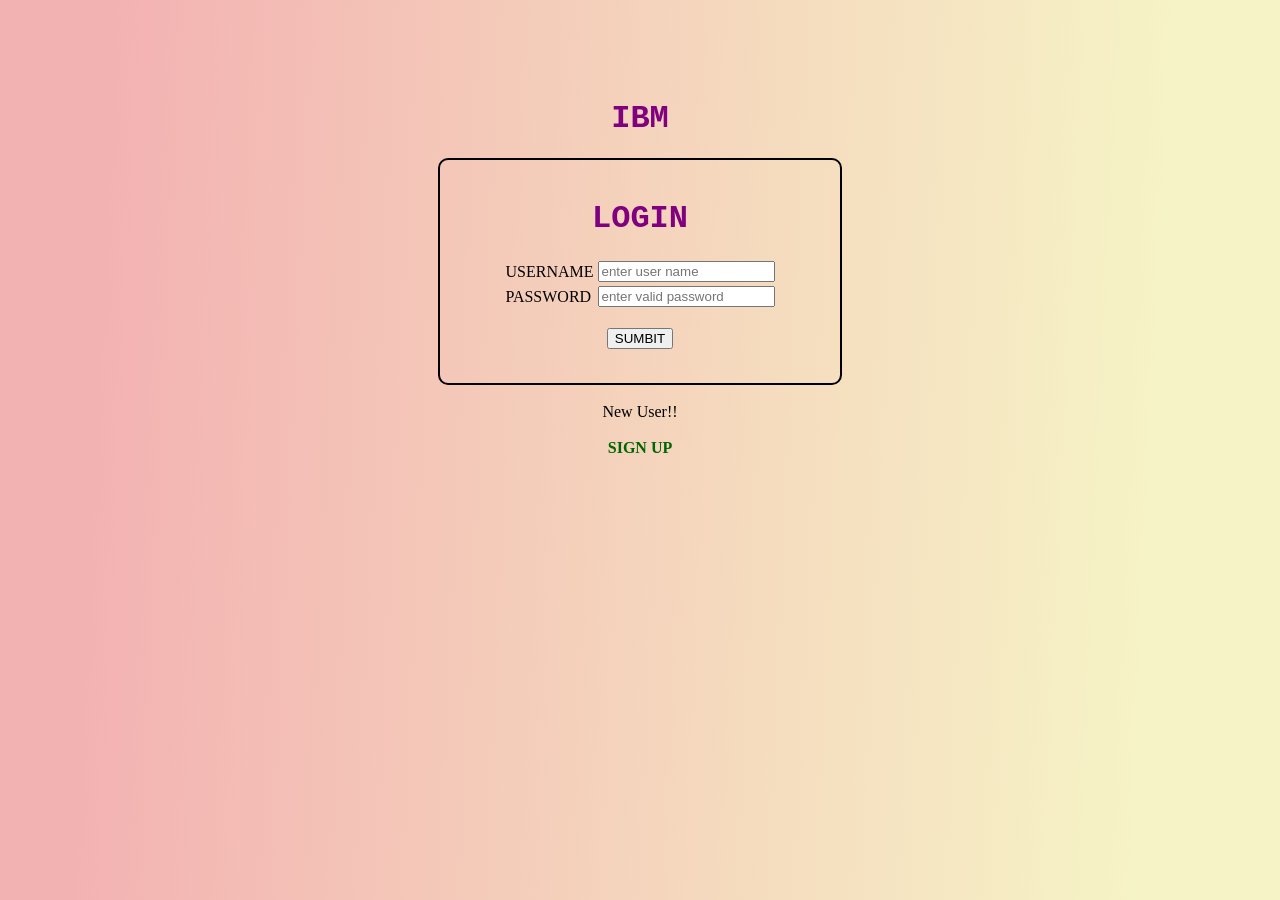
<file: IMPLEMENTING  WEB APPLICATION/Create IBM DB2 And Connect With Python/Templates/login.html>
<html lang="en">

<head>
    <meta charset="UTF-8">
    <meta http-equiv="X-UA-Compatible" content="IE=edge">
    <meta name="viewport" content="width=device-width, initial-scale=1.0">
    <title>Document</title>
</head>

<style>
    body {
        background-image: linear-gradient(92.7deg, rgb(243, 178, 178) 8.5%, rgb(246, 244, 198) 90.2%);
        font-family: Georgia, 'Times New Roman', Times, serif;
    }

    button:hover {
        background-color: dark blue;
        border-color: black;
    }

    h1 {
        font-family: 'Courier New', Courier, monospace;
        color: purple;
        top: 10em;
    }

    .container1 {
        border: 2px solid black;
        border-color: black;
        border-radius: 10px;
        width: 400px;
    }

    .top {
        margin-top: 100px;
    }

    input:hover {
        border-color: rgb(25, 20, 20);
    }

    a {
        text-decoration: none;
    }

    a:link {
        color: #006600;
        text-decoration: none;
    }

    a:visited {
        color: rgb(215, 117, 92);
        text-decoration: none;
    }

    a:hover {
        color: rgb(128, 105, 255);
        text-decoration: none;
    }

    a:active {
        color: rgb(202, 99, 75);
        text-decoration: none;
    }
</style>

<body>
    <center>
        <h1 class="top">IBM</h1>
        <div class="container1">
            <br>
            <h1>LOGIN</h1>
            <form action="http://localhost:5000/login" method="POST">
                <table>
                    <tr>
                        <td><label for="text">USERNAME</label></td>
                        <td><input type="text" name="username" placeholder="enter user name" /></td>
                    </tr>
                    <tr>
                        <td><label for="text">PASSWORD</label></td>
                        <td><input type="text" name="password" placeholder="enter valid password"></td>
                    </tr>
                </table>
                <br>
                <button type="submit">SUMBIT</button>
            </form>
            <br>
        </div>
        <br>
        <label for="text">New User!! <br> <br> <b><a href="http://http://localhost:5000">SIGN UP</a></b></label>
    </center>
</body>

</html>
</file>
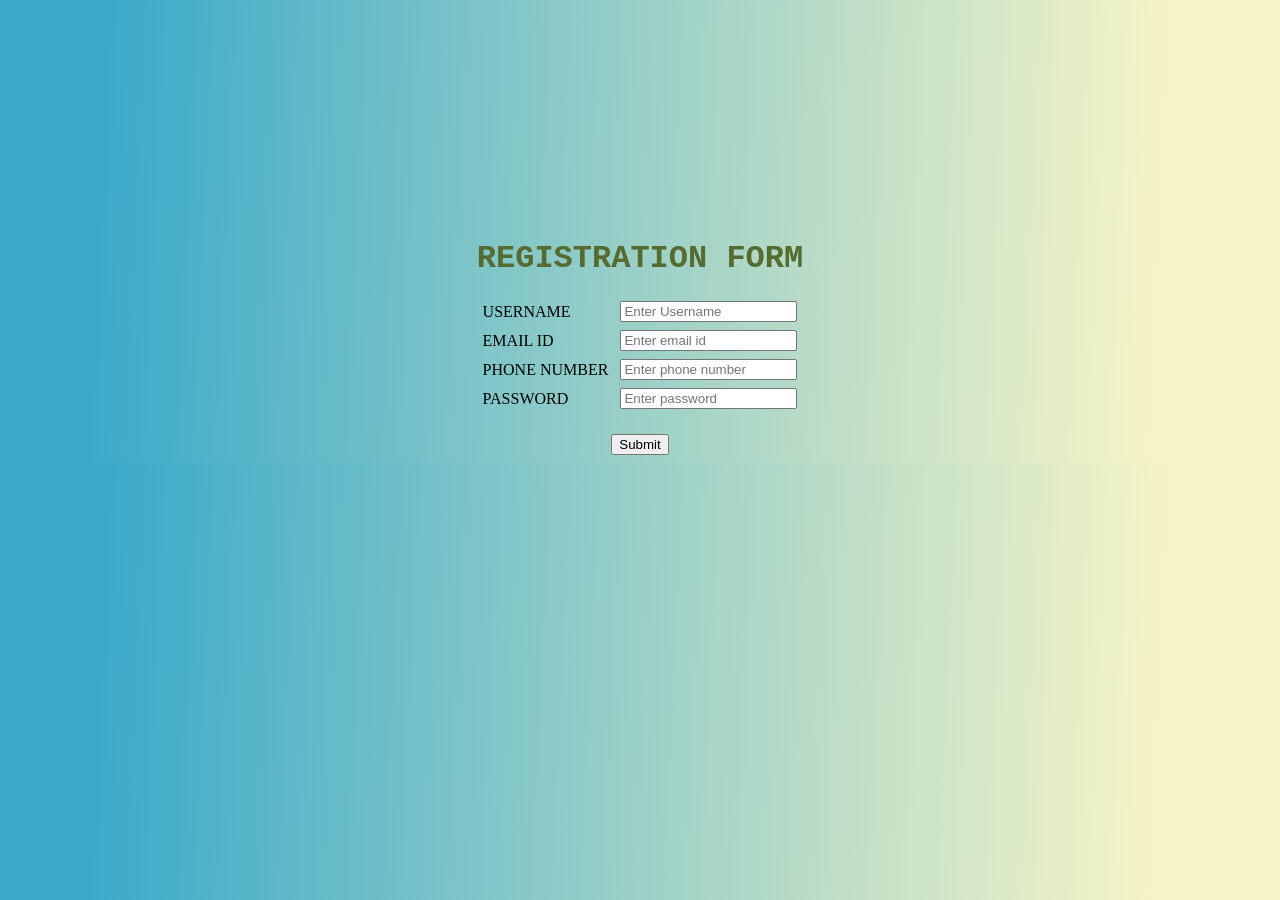
<file: IMPLEMENTING  WEB APPLICATION/Create IBM DB2 And Connect With Python/Templates/register.html>
<!DOCTYPE html>
<html>

<head>
    <meta charset="UTF-8">
    <meta http-equiv="X-UA-Compatible" content="IE=edge">
    <meta name="viewport" content="width=device-width, initial-scale=1.0">
    <title>REGISTRATION PAGE</title>
</head>
<style>
    body {
        background-image: linear-gradient(92.7deg, rgb(59, 170, 201) 8.5%, rgb(246, 244, 198) 90.2%);
        font-family: 'Times New Roman', Times, serif;
    }

    input:hover {
        border-color: rgb(25, 20, 20);
    }

    button:hover {
        background-color: dark blue;
        border-color: black;
    }

    h1 {
        font-family: 'Courier New', Courier, monospace;
        color: darkolivegreen;
    }

    #qwerty {
        margin-top: 15em;
    }
</style>

<body>
    <center id="qwerty">
        <H1>REGISTRATION FORM</H1>
        <!--  -->
        <form action="http://localhost:5000/register" method="POST">
            <table>
                <tr>
                    <td><label for="text">USERNAME</label></td>
                    <td>&nbsp;</td>
                    <td><input type="text" placeholder="Enter Username" name="username" id="username"></td>
                </tr>
                <tr></tr>
                <tr></tr>
                <tr>
                    <td><label for="text">EMAIL ID</label></td>
                    <td>&nbsp;</td>
                    <td><input type="text" placeholder="Enter email id" name="email_id" id="email_id"></td>
                </tr>
                <tr></tr>
                <tr></tr>
                <tr>
                    <td><label for="text">PHONE NUMBER</label></td>
                    <td>&nbsp;</td>
                    <td><input type="text" placeholder="Enter phone number" name="phone_no" id="phone_no"></td>
                </tr>
                <tr></tr>
                <tr></tr>
                <tr>
                    <td><label for="text">PASSWORD</label></td>
                    <td>&nbsp;</td>
                    <td><input type="text" placeholder="Enter password" name="password" id="password"></td>
                </tr>

                <tr></tr>
                <tr></tr>
            </table>
            <br>
            <center><button onclick="asd()" type="submit">Submit</button>
            </center>
        </form>
    </center>
</body>
<script>
    function asd() {
        var username1 = document.getElementById("username");
        var email_id = document.getElementById('email_id');
        var phone_no = document.getElementById('phone_no');
        var password = document.getElementById('password');
        if (username1.value == "" || phone_no.value == "" || password.value == "") {
            username.style.borderColor = "red";
        }
        else if (email_id.value == "") {
            email_id.style.borderColor = "red";
        }
        else if (phone_no.value == "") {
            phone_no.style.borderColor = "red";
        }
        else if (phone_no.value == "") {
            password.style.borderColor = "red";
        }


    }


</script>

</html>
</file>
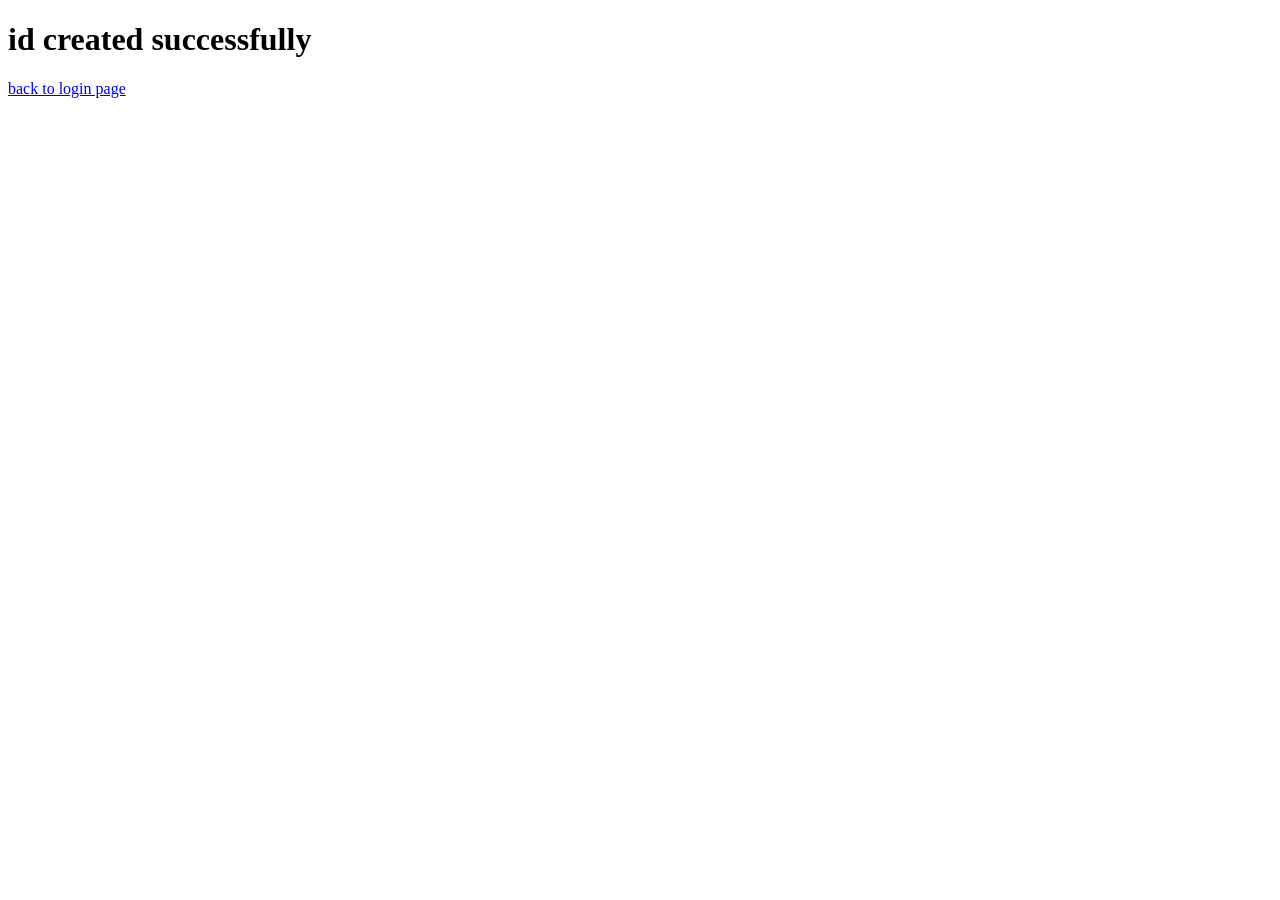
<file: ASSIGNMENT/AJITHKUMAR/ASSIGNMENT 1/ASSIGNMENT 3/Templates/id_created.html>
<!DOCTYPE html>
<html lang="en">
<head>
    <meta charset="UTF-8">
    <title>Title</title>
</head>
<body><h1>id created successfully</h1>
<a href="{{url_for('sign_in')}}"> back to login page</a>

</body>
</html>
</file>
